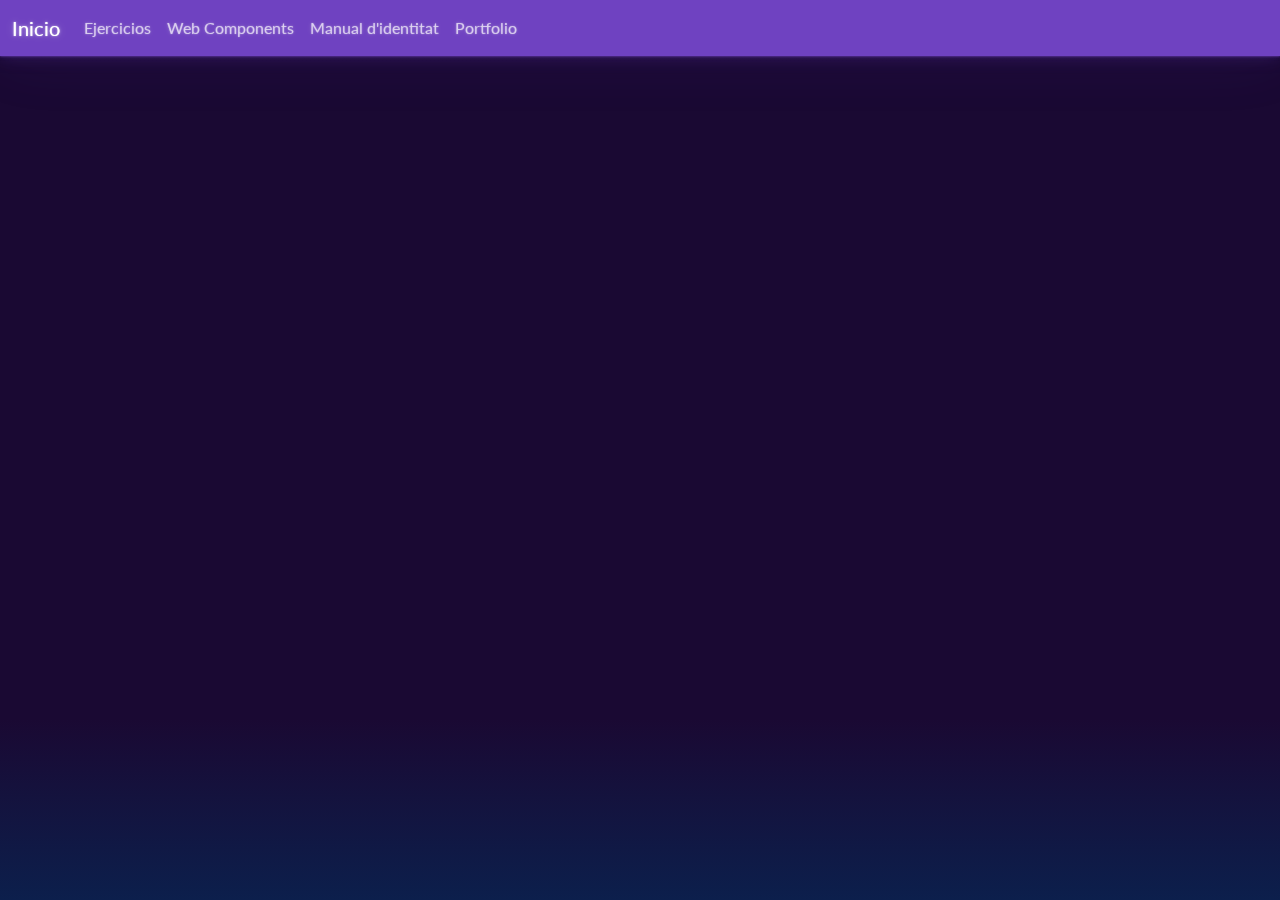
<file: index.html>
<!DOCTYPE html>
<html lang="en">
<head>
    <meta charset="UTF-8">
    <meta http-equiv="X-UA-Compatible" content="IE=edge">
    <meta name="viewport" content="width=device-width, initial-scale=1.0">
    <title>Inicio</title>
    <link rel="stylesheet" href="./style/app.css">
    <!-- <script src="./tercers/jquery.min.js"></script> -->
    <script src="./js/funcionalidades.js"></script>
</head>
<body onload="readFile('./views/menu.html', 'navbar')">
    <!-- <script> loadHTML("navbar", "./views/menu.html"); </script> -->
    <header id="navbar"></header>
</body>
<!-- <link   rel="stylesheet" href="./UI/bootstrap-5.2.1-dist/css/bootstrap.min.css"> -->
<!-- <link rel="stylesheet" href="./style/bootstrap.min.css"> -->
<script src="./UI/bootstrap-5.2.1-dist/js/bootstrap.bundle.min.js"></script>
<!-- <link rel="stylesheet" href="./style/custom-bootstrap.css">
<link   rel="stylesheet" href="./style/styles.css"> -->
</html>
</file>
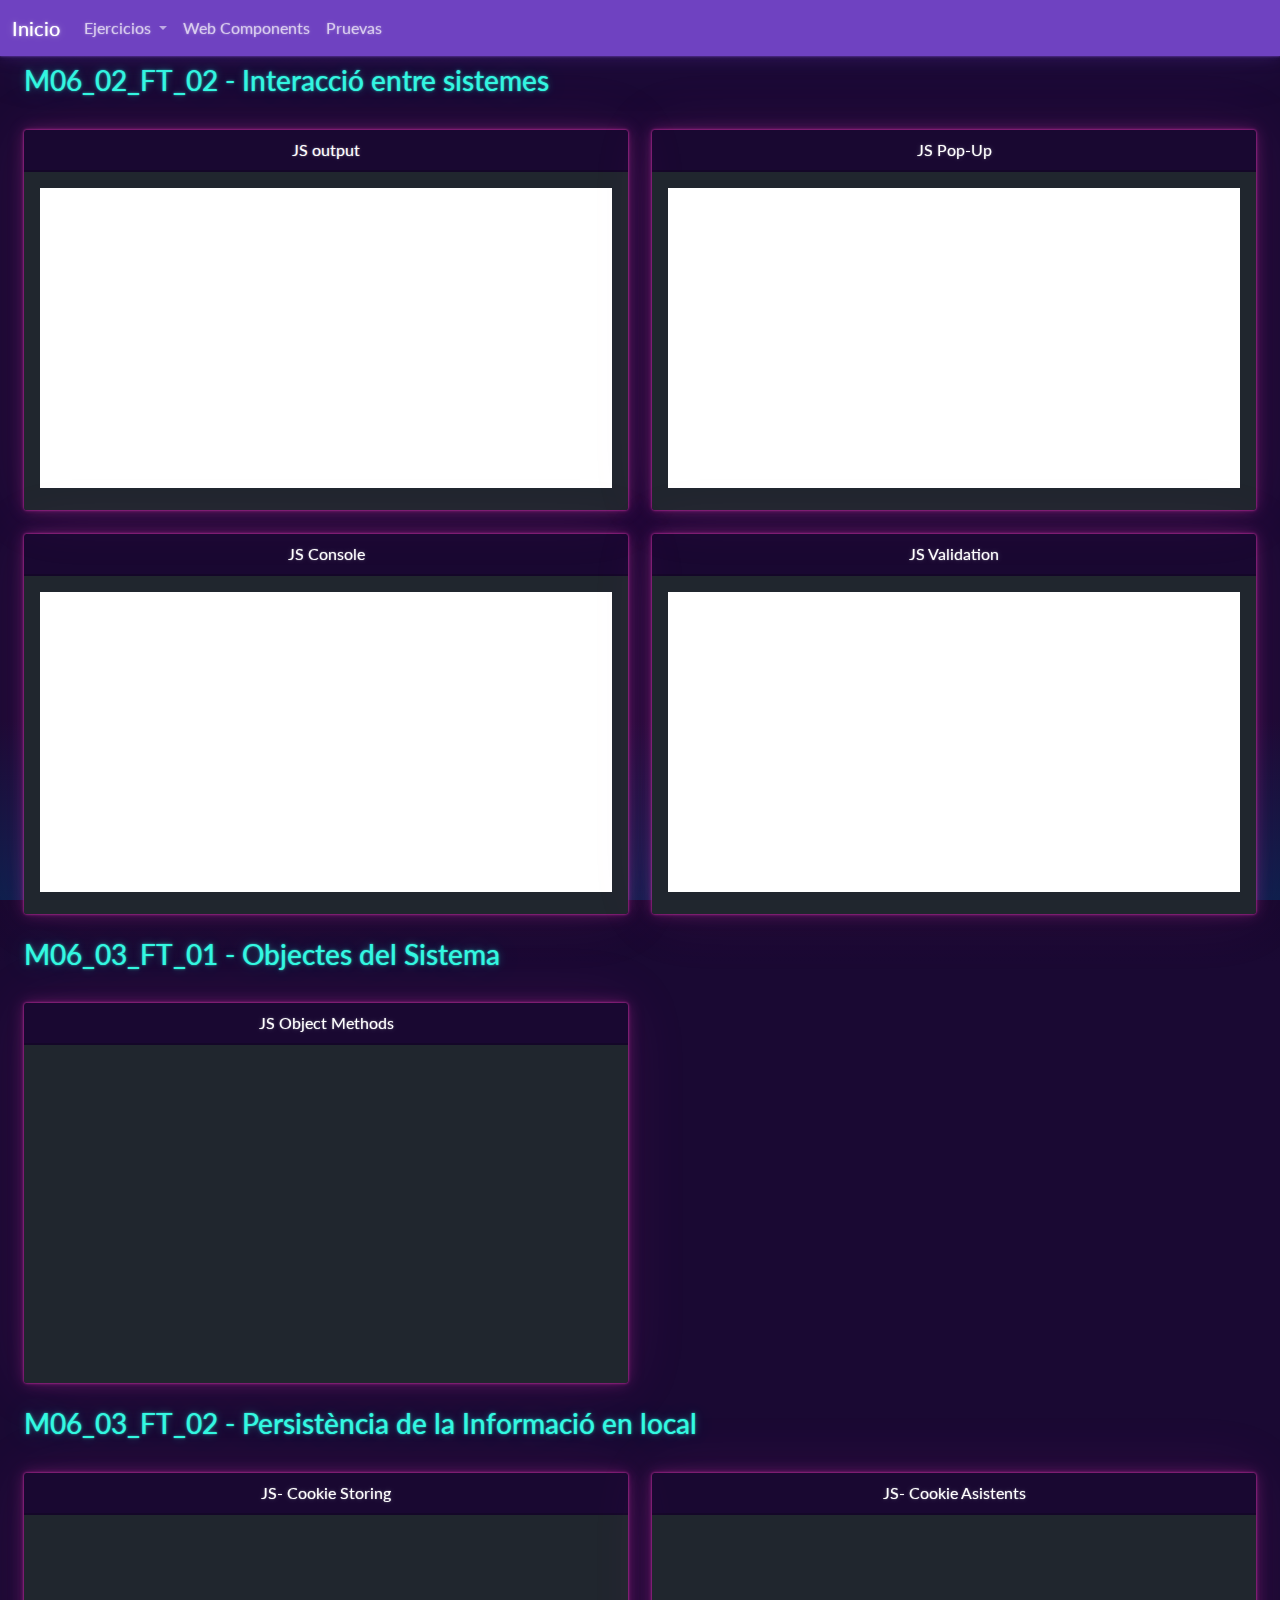
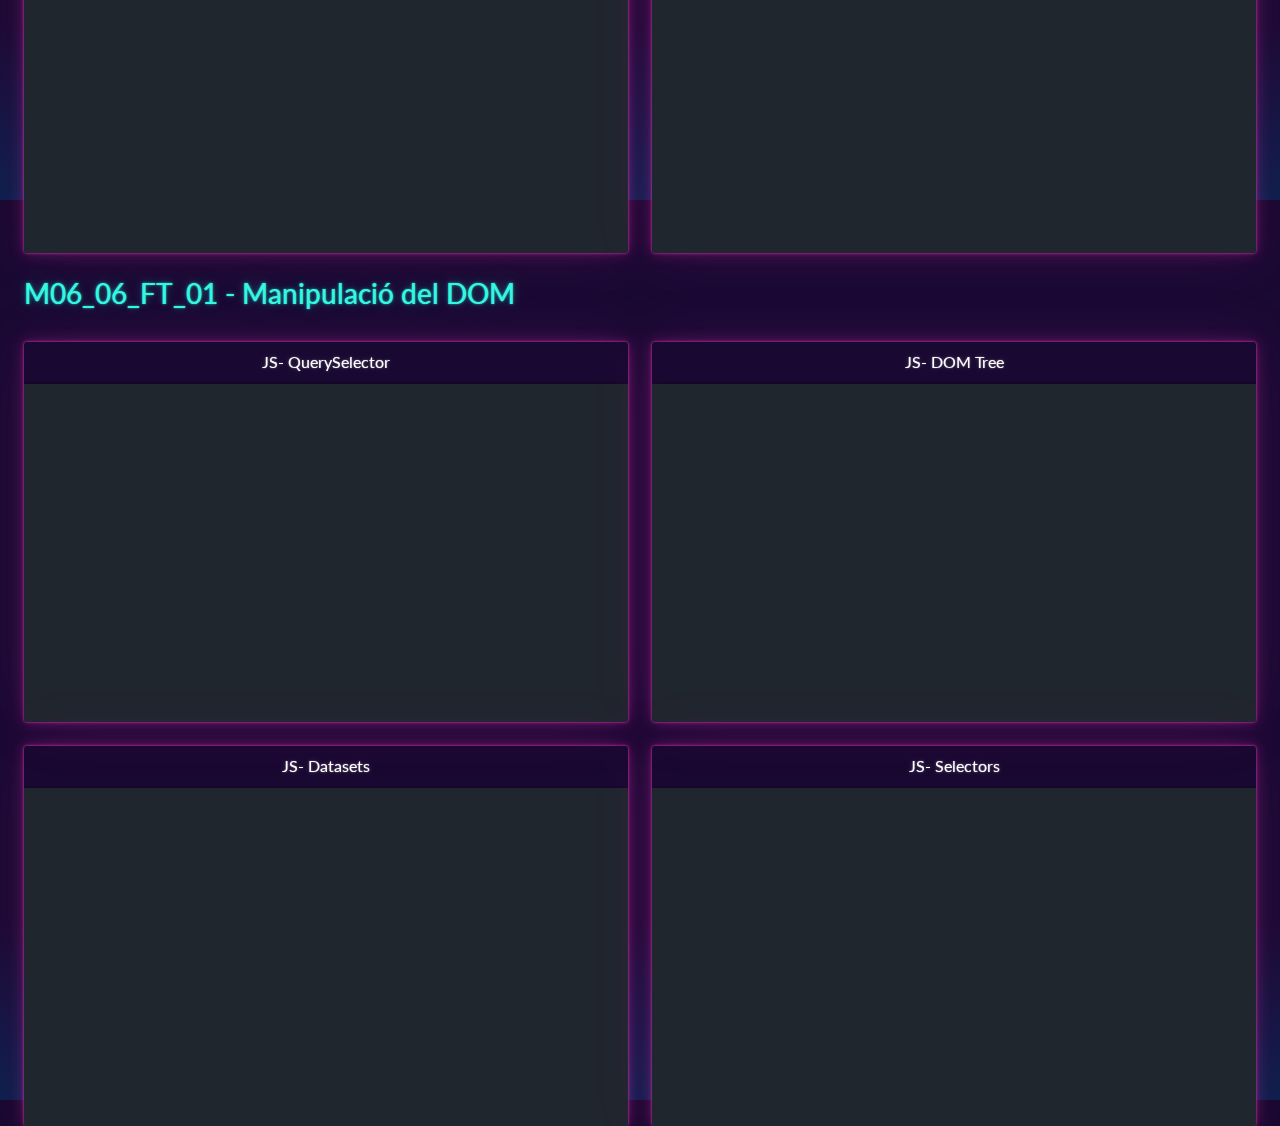
<file: ejercicios.html>
<!DOCTYPE html>
<html lang="en">
<head>
    <meta charset="UTF-8">
    <meta http-equiv="X-UA-Compatible" content="IE=edge">
    <meta name="viewport" content="width=device-width, initial-scale=1.0">
    <title>Ejercicios</title>
    <script src="./tercers/jquery.min.js"></script>
    <script src="./js/funcionalidades.js"></script>
</head>
<body onload="readFile('./views/ejercicios-menu.html', 'navbar')">
    <!-- onload="readFile('./views/ejercicios-menu.html', 'navbar')" -->
    <header id="navbar" ></header>
    <div class="container-fluid">
        <div class="row mx-auto" id="m06_02_ft_02">
            <div class="col">
                <h3 class="mt-2">M06_02_FT_02 - Interacció entre sistemes</h3>
            </div>
        </div>
        <div class="row mx-auto row-cols-xl-2 row-cols-lg-1 row-cols-md-1 row-cols-sm-1 row-cols-xs-1 mb-2">
            <div class="col-md mt-4">
                <div class="card border border-secondary rounded">
                    <div class="card-header text-center">JS output</div>
                    <div class="card-body bg-embed-dark rounded-bottom">
                        <iframe width="100%" height="300" src="//jsfiddle.net/fbaguem2021/pf9L52go/20/embedded/js,html,result/dark/" allowfullscreen="allowfullscreen" allowpaymentrequest frameborder="0"></iframe>
                    </div>
                </div>
            </div>
            <div class="col-md mt-4">
                <div class="card border border-secondary rounded">
                    <div class="card-header text-center">JS Pop-Up</div>
                    <div class="card-body bg-embed-dark rounded-bottom">
                        <iframe width="100%" height="300" src="//jsfiddle.net/fbaguem2021/r1dmgy6b/3/embedded/js,html,result/dark/" allowfullscreen="allowfullscreen" allowpaymentrequest frameborder="0"></iframe>
                    </div>
                </div>
            </div>
            <div class="col-md mt-4">
                <div class="card border border-secondary rounded">
                    <div class="card-header text-center">JS Console</div>
                    <div class="card-body bg-embed-dark rounded-bottom">
                        <iframe width="100%" height="300" src="//jsfiddle.net/fbaguem2021/90djmqa8/5/embedded/js,html,result/dark/" allowfullscreen="allowfullscreen" allowpaymentrequest frameborder="0"></iframe>
                    </div>
                </div>
            </div>
            <div class="col-md mt-4">
                <div class="card border border-secondary rounded">
                    <div class="card-header text-center">JS Validation</div>
                    <div class="card-body bg-embed-dark rounded-bottom">
                        <iframe width="100%" height="300" src="//jsfiddle.net/fbaguem2021/atbozqmx/7/embedded/js,html,result/dark/" allowfullscreen="allowfullscreen" allowpaymentrequest frameborder="0"></iframe>
                    </div>
                </div>
            </div>
        </div>
        <div class="row mx-auto" id="m06_03_ft_01">
            <div class="col mt-3">
                <h3>M06_03_FT_01 - Objectes del Sistema</h3>
            </div>
        </div>
        <div class="row mx-auto row-cols-lg-2 row-cols-sm-1 row-cols-xs-1 row-cols-md-1 mb-2">
            <div class="col-md mt-4">
                <div class="card border border-secondary rounded">
                    <div class="card-header text-center">JS Object Methods</div>
                    <div class="card-body bg-embed-dark rounded-bottom">
                        <iframe width="100%" height="300" src="//jsfiddle.net/fbaguem2021/zafh25Lw/41/embedded/js,html,result/dark/" allowfullscreen="allowfullscreen" allowpaymentrequest frameborder="0"></iframe>
                    </div>
                </div>
            </div>
        </div>
        <div class="row mx-auto" id="m06_03_ft_02">
            <div class="col mt-3">
                <h3>M06_03_FT_02 - Persistència de la Informació en local</h3>
            </div>
        </div>
        <div class="row mx-auto row-cols-lg-2 row-cols-sm-1 row-cols-xs-1 row-cols-md-1 mb-2">
            <div class="col-md mt-4">
                <div class="card border border-secondary rounded">
                    <div class="card-header text-center">JS- Cookie Storing</div>
                    <div class="card-body bg-embed-dark rounded-bottom">
                        <iframe width="100%" height="300" src="//jsfiddle.net/fbaguem2021/a1y5Ltz4/123/embedded/js,html,result/dark/" allowfullscreen="allowfullscreen" allowpaymentrequest frameborder="0"></iframe>
                    </div>
                </div>
            </div>
            <div class="col-md mt-4">
                <div class="card border border-secondary rounded">
                    <div class="card-header text-center">JS- Cookie Asistents</div>
                    <div class="card-body bg-embed-dark rounded-bottom">
                        <iframe width="100%" height="300" src="//jsfiddle.net/fbaguem2021/vb548kgx/9/embedded/js,html,result/dark/" allowfullscreen="allowfullscreen" allowpaymentrequest frameborder="0"></iframe>
                    </div>
                </div>
            </div>
        </div>
        <div class="row mx-auto" id="m06_06_ft_01">
            <div class="col mt-3">
                <h3>M06_06_FT_01 - Manipulació del DOM</h3>
            </div>
        </div>
        <div class="row mx-auto row-cols-lg-2 row-cols-sm-1 row-cols-xs-1 row-cols-md-1 mb-2">
            <div class="col-md mt-4">
                <div class="card border border-secondary rounded">
                    <div class="card-header text-center">JS- QuerySelector</div>
                    <div class="card-body bg-embed-dark rounded-bottom">
                        <iframe width="100%" height="300" src="//jsfiddle.net/fbaguem2021/ezjkbysv/34/embedded/js,html,css,result/dark/" allowfullscreen="allowfullscreen" allowpaymentrequest frameborder="0"></iframe>
                    </div>
                </div>
            </div>
            <div class="col-md mt-4">
                <div class="card border border-secondary rounded">
                    <div class="card-header text-center">JS- DOM Tree</div>
                    <div class="card-body bg-embed-dark rounded-bottom">
                        <iframe width="100%" height="300" src="//jsfiddle.net/fbaguem2021/bsjyzxwq/76/embedded/js,html,css,result/dark/" allowfullscreen="allowfullscreen" allowpaymentrequest frameborder="0"></iframe>
                    </div>
                </div>
            </div>
            <div class="col-md mt-4">
                <div class="card border border-secondary rounded">
                    <div class="card-header text-center">JS- Datasets</div>
                    <div class="card-body bg-embed-dark rounded-bottom">
                        <iframe width="100%" height="300" src="//jsfiddle.net/fbaguem2021/b3wL5mnp/31/embedded/js,html,css,result/dark/" allowfullscreen="allowfullscreen" allowpaymentrequest frameborder="0"></iframe>
                    </div>
                </div>
            </div>
            <div class="col-md mt-4">
                <div class="card border border-secondary rounded">
                    <div class="card-header text-center">JS- Selectors</div>
                    <div class="card-body bg-embed-dark rounded-bottom">
                        <iframe width="100%" height="300" src="//jsfiddle.net/fbaguem2021/4qc9gzrb/126/embedded/js,html,css,result/dark/" allowfullscreen="allowfullscreen" allowpaymentrequest frameborder="0"></iframe>
                    </div>
                </div>
            </div>
        </div>
        
        <!-- <div class="row mx-auto" id="prova">
            <div class="col mt-3">
                <h3>Prova</h3>
            </div>
        </div>
        <div class="row mx-auto row-cols-lg-2 row-cols-md-1 row-cols-sm-1 row-cols-xs-1 mb-2">
            <div class="col-md mt-4">
                <div class="card border border-secondary rounded">
                    <div class="card-header text-center">JS output</div>
                    <div class="card-body">
                        
                    </div>
                </div>
            </div>
        </div> -->
    </div>
</body>
<!-- <link rel="stylesheet" href="/style/my-custom-bootstrap.css"> -->
<!-- <link rel="stylesheet" href="./UI/bootstrap-5.2.1-dist/css/bootstrap.min.css"> -->
<link rel="stylesheet" href="./style/bootstrap.min.css">
<script src="./UI/bootstrap-5.2.1-dist/js/bootstrap.bundle.min.js"></script>
<link rel="stylesheet" href="./style/custom-bootstrap.css">
<link rel="stylesheet" href="./style/styles.css">
</html>
</file>
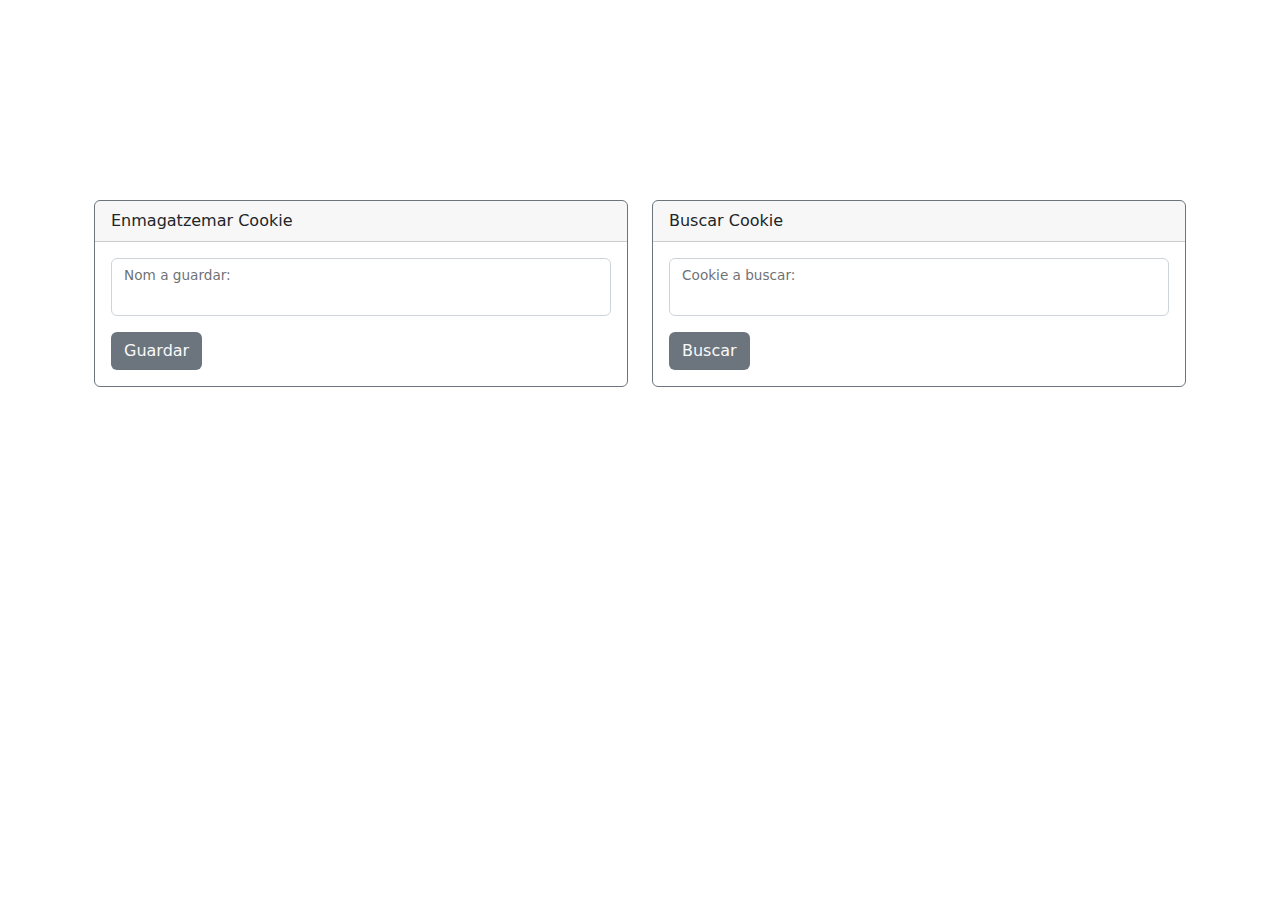
<file: pruevas.html>
<!DOCTYPE html>
<html lang="en">
<head>
    <meta charset="UTF-8">
    <meta http-equiv="X-UA-Compatible" content="IE=edge">
    <meta name="viewport" content="width=device-width, initial-scale=1.0">
    <title>Pruevas</title>
    <script src="./tercers/jquery.min.js"></script>
    <script src="./js/funcionalidades.js"></script>
</head>
<body>
    <script> loadHTML("navbar", "./views/ejercicios-menu.html"); </script>
    <header id="navbar"></header>

    <div class="container mt-5">
        <div class="row mx-auto row-cols-md-1">
            <div class="col-md mt-4">
                <div id="success" class="alert alert-success mx-auto" role="alert">
                </div>
            </div>
            <div class="col-md mt-4">
                <div id="info" class="alert alert-info mx-auto" role="alert">
                </div>
            </div>
            <div class="col-md mt-4">
                <div id="danger" class="alert alert-danger mx-auto" role="alert">
                </div>
            </div>
        </div>
        <div class="row mx-auto row-cols-md-2">
            <div class="col-md mt-4">
                <div class="card border border-secondary rounded">
                    <div class="card-header ps-3">Enmagatzemar Cookie</div>
                    <div class="card-body rounded-bottom">
                        <div class="form-floating mb-3">
                            <input id="cookieguardar" type="email" class="form-control">
                            <label for="cookieguardar">Nom a guardar:</label>
                        </div>
                        <button id="guardar" class="btn bg-secondary text-light">Guardar</button>  
                    </div>
                </div>
            </div>
            <div class="col-md mt-4">
                <div class="card border border-secondary rounded">
                    <div class="card-header ps-3">Buscar Cookie</div>
                    <div class="card-body rounded-bottom">
                        <div class="form-floating mb-3">
                            <input id="cookiebuscar" type="email" class="form-control">
                            <label for="cookiebuscar">Cookie a buscar:</label>
                        </div>
                        <button id="buscar" class="btn bg-secondary text-light">Buscar</button>  
                    </div>
                </div>
            </div>
        </div>
    </div>
</body>
<link   rel="stylesheet" href="./style/styles.css">
<link   rel="stylesheet" href="./UI/bootstrap-5.2.1-dist/css/bootstrap.min.css">
<script src="./UI/bootstrap-5.2.1-dist/js/bootstrap.bundle.min.js"></script>
<script src="./js/pruevas.js"></script>
</html>
</file>
<file: style/styles.css>
html {
    height: 100%;
}
#navbar {
    height: 56px;
}
.mt-alert {
    margin-top: var(--m4);
}
.mt-card {
    margin-top: var(--m5);
}
.mb-0 {
    margin-bottom: 0;
}
.floating-button {
    position: fixed;
    bottom: 50px;
    right: 50px;
}
.tsize-btn {
    font-size: var(--tsize-btn) !important;
}

#modal.hidden {
    display: none;
}

/* .btn-borrar::after {
    content: "Esborrar";
}
@media (max-width: 995px) {
    .btn-borrar::after {
        content:"";
    }
} */

.bg-embed-dark {
    background-color: #20262e;
}
#success, #info, #danger {
    display: none;
}
</file>
<file: style/app.css>
@import url('./bootstrap.min.css');
@import url('./custom-bootstrap.css');
@import url('./styles.css');
</file>
